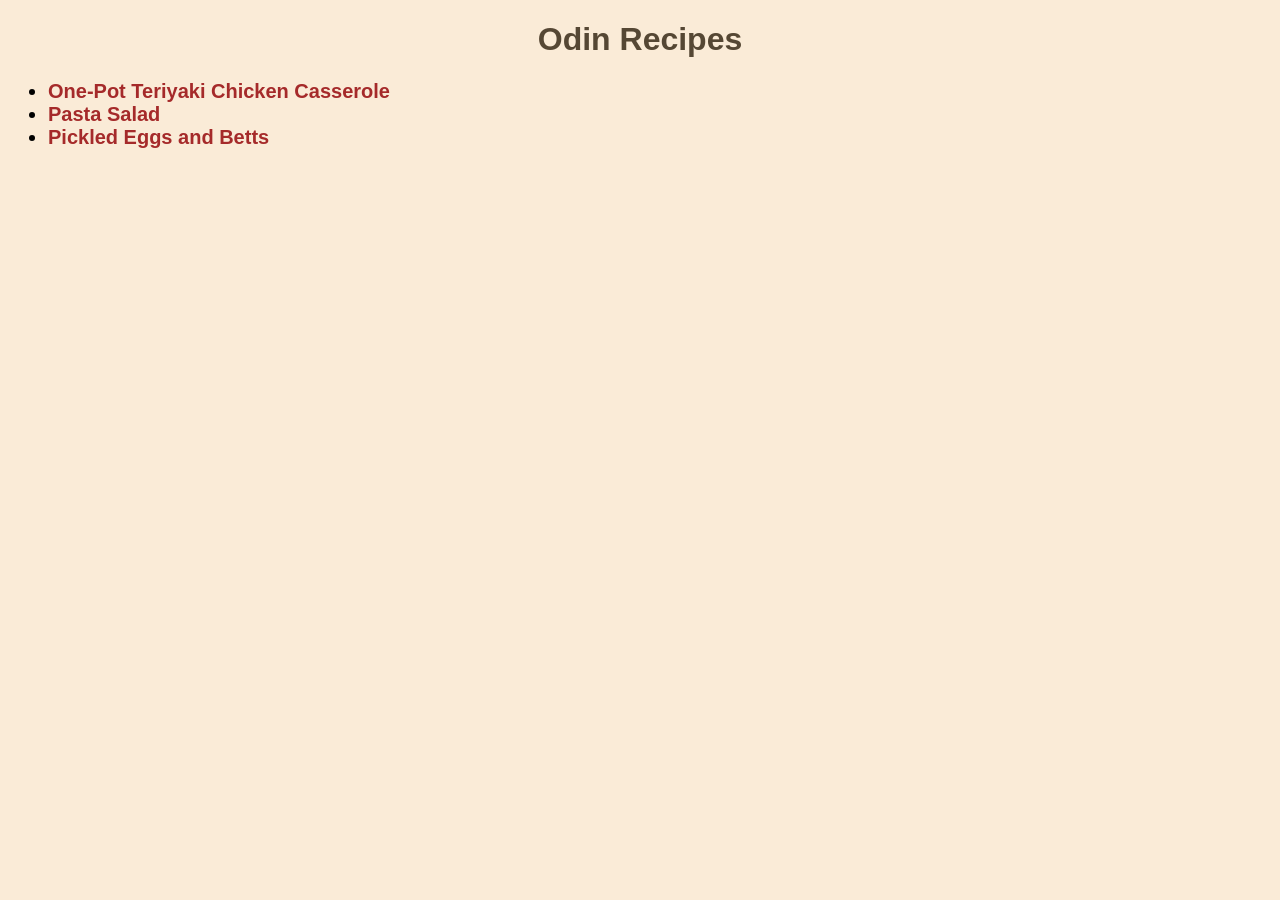
<file: index.html>
<!DOCTYPE html>
<html lang="en">
<head>
    <link rel="stylesheet" href="style.css">
    <meta charset="UTF-8">
    <meta name="viewport" content="width=device-width, initial-scale=1.0">
    <title>Odin-recipes</title>
</head>
<body>
    <h1>Odin Recipes</h1>
    <ul>
        <li><a href="recipes/teriyaki_chicken.html">One-Pot Teriyaki Chicken Casserole</a></li>
        <li><a href="recipes/pasta_salad.html">Pasta Salad</a></li>
        <li><a href="recipes/pickled_eggs_and_beets.html">Pickled Eggs and Betts</a></li>
    </ul>
</body>
</html>
</file>
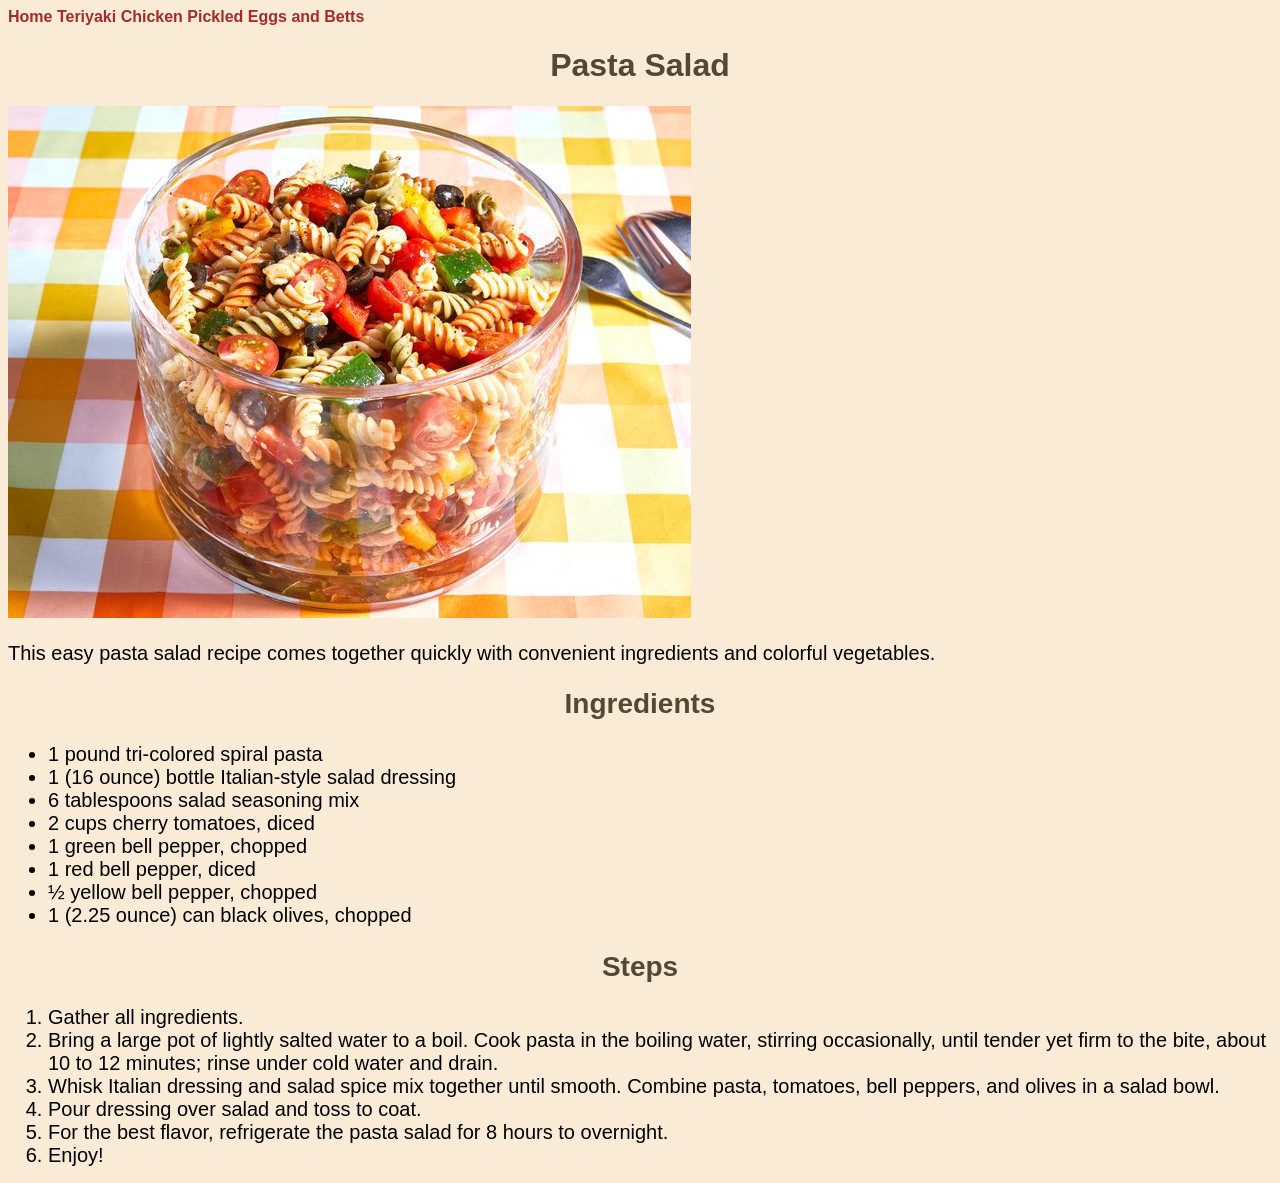
<file: recipes/pasta_salad.html>
<!DOCTYPE html>
<html lang="en">
<head>
    <link rel="stylesheet" href="../style.css">
    <meta charset="UTF-8">
    <meta name="viewport" content="width=device-width, initial-scale=1.0">
    <title>Pasta Salad</title>
</head>
<body>
    <a href="../index.html">Home</a>
    <a href="teriyaki_chicken.html">Teriyaki Chicken</a>
    <a href="pickled_eggs_and_beets.html">Pickled Eggs and Betts</a>
    
    <h1>Pasta Salad</h1>
    <img src="../img/pasta-salad.jpg" alt="Pasta Salad Pics">
    <p>This easy pasta salad recipe comes together quickly with convenient ingredients and colorful vegetables.</p>
    <h2>Ingredients</h2>
    <ul>
        <li>1 pound tri-colored spiral pasta</li>
        <li>1 (16 ounce) bottle Italian-style salad dressing</li>
        <li>6 tablespoons salad seasoning mix</li>
        <li>2 cups cherry tomatoes, diced</li>
        <li>1 green bell pepper, chopped</li>
        <li>1 red bell pepper, diced</li>
        <li>½ yellow bell pepper, chopped</li>
        <li>1 (2.25 ounce) can black olives, chopped</li>
    </ul>

    <h2>Steps</h2>
    <ol>
        <li>Gather all ingredients.</li>
        <li>Bring a large pot of lightly salted water to a boil. Cook pasta in the boiling water, stirring occasionally, until tender yet firm to the bite, about 10 to 12 minutes; rinse under cold water and drain. </li>
        <li>Whisk Italian dressing and salad spice mix together until smooth. Combine pasta, tomatoes, bell peppers, and olives in a salad bowl. </li>
        <li>Pour dressing over salad and toss to coat. </li>
        <li>For the best flavor, refrigerate the pasta salad for 8 hours to overnight. </li>
        <li>Enjoy! </li>
    </ol>
</body>
</html>
</file>
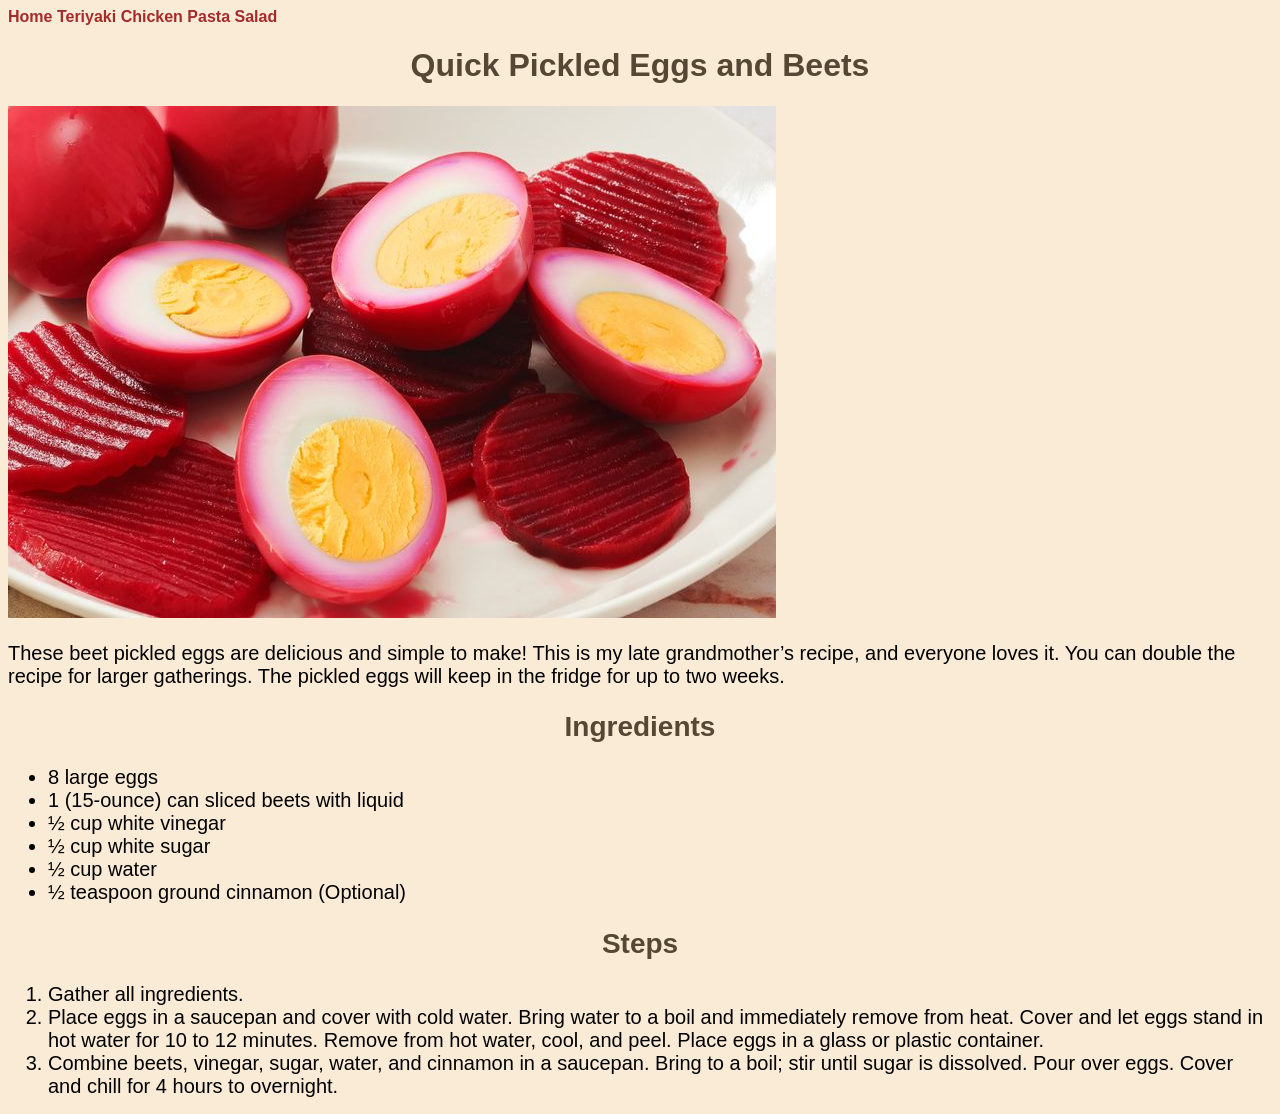
<file: recipes/pickled_eggs_and_beets.html>
<!DOCTYPE html>
<html lang="en">
<head>
    <link rel="stylesheet" href="../style.css">
    <meta charset="UTF-8">
    <meta name="viewport" content="width=device-width, initial-scale=1.0">
    <title>Quick Pickled Eggs and Beets</title>
</head>
<body>
    <a href="../index.html">Home</a>
    <a href="teriyaki_chicken.html">Teriyaki Chicken</a>
    <a href="pasta_salad.html">Pasta Salad</a>
    
    <h1>Quick Pickled Eggs and Beets</h1>
    <img src="../img/pickled-eggs-and-beets.jpg" alt="Pickled Eggs and Beets Pics">
    <p>These beet pickled eggs are delicious and simple to make! This is my late grandmother’s recipe, and everyone loves it. You can double the recipe for larger gatherings. The pickled eggs will keep in the fridge for up to two weeks.</p>
    <h2>Ingredients</h2>
    <ul>
        <li>8 large eggs</li>
        <li>1 (15-ounce) can sliced beets with liquid</li>
        <li>½ cup white vinegar</li>
        <li>½ cup white sugar</li>
        <li>½ cup water</li>
        <li>½ teaspoon ground cinnamon (Optional)</li>
    </ul>

    <h2>Steps</h2>
    <ol>
        <li>Gather all ingredients.</li>
        <li>Place eggs in a saucepan and cover with cold water. Bring water to a boil and immediately remove from heat. Cover and let eggs stand in hot water for 10 to 12 minutes. Remove from hot water, cool, and peel. Place eggs in a glass or plastic container. </li>
        <li>Combine beets, vinegar, sugar, water, and cinnamon in a saucepan. Bring to a boil; stir until sugar is dissolved. Pour over eggs. Cover and chill for 4 hours to overnight.</li>
    </ol>
</body>
</html>
</file>
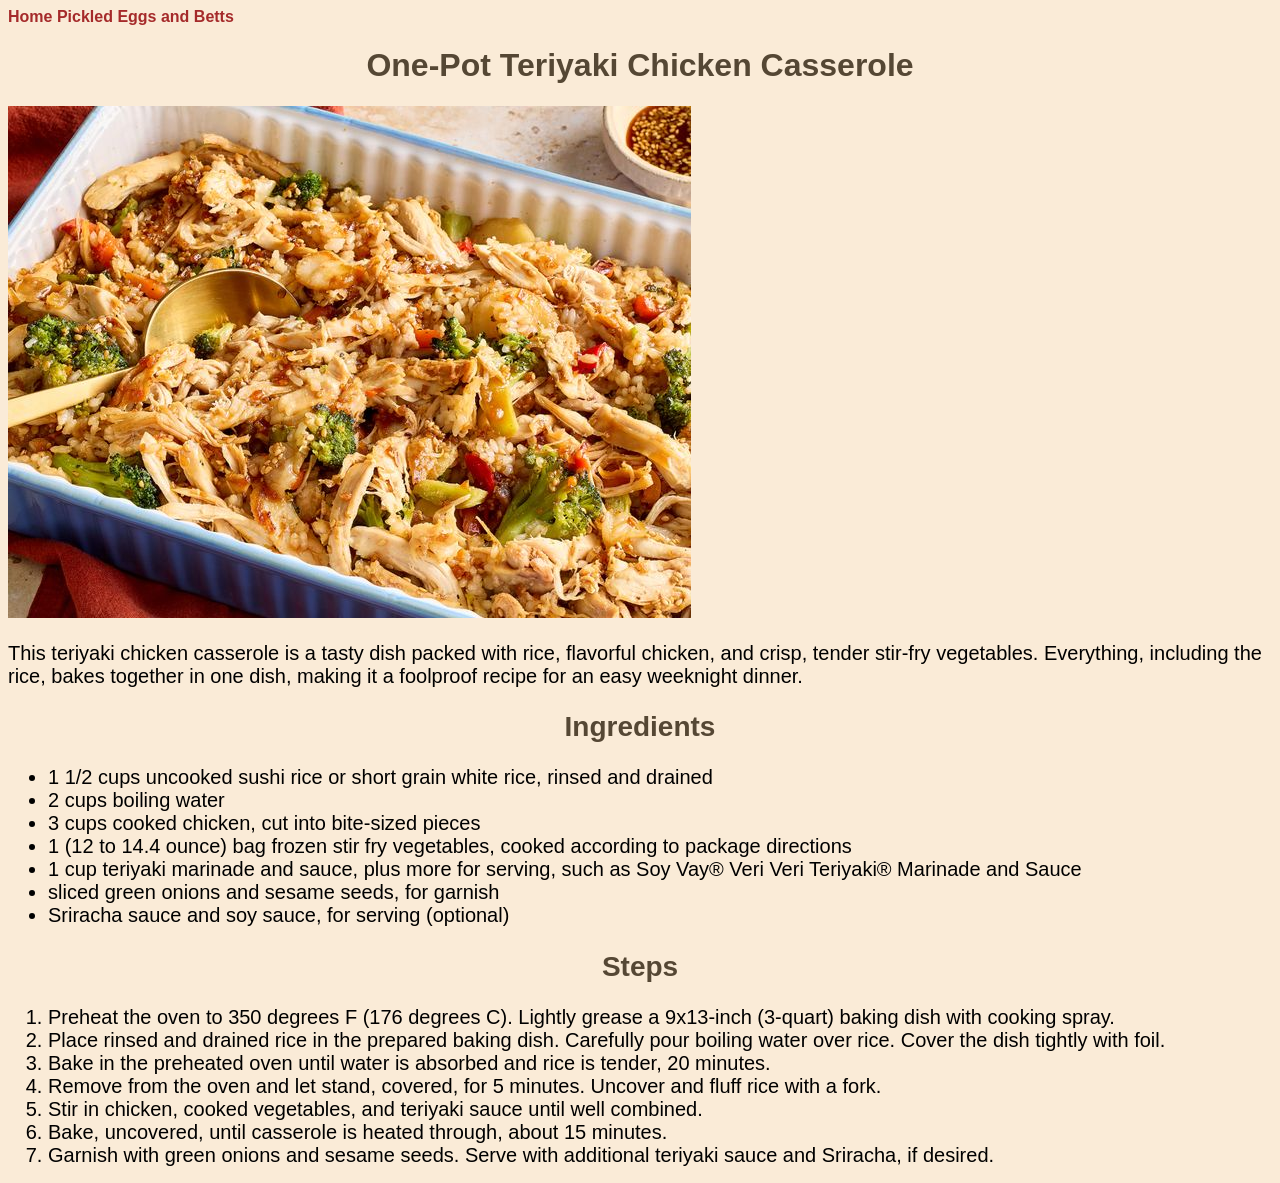
<file: recipes/teriyaki_chicken.html>
<!DOCTYPE html>
<html lang="en">
<head>
    <link rel="stylesheet" href="../style.css">
    <meta charset="UTF-8">
    <meta name="viewport" content="width=device-width, initial-scale=1.0">
    <title>Teriyaki Chicken</title>
</head>
<body>
    <a href="../index.html">Home</a>
    <a href="pasta_salad.html"></a>
    <a href="pickled_eggs_and_beets.html">Pickled Eggs and Betts</a>

    <h1>One-Pot Teriyaki Chicken Casserole</h1>
    <img src="../img/teriyaki-chicken-casserole-PICS.jpg" alt="Teriyaki Chicken Casserole Pics">
    <p>This teriyaki chicken casserole is a tasty dish packed with rice, flavorful chicken, and crisp, tender stir-fry vegetables. Everything, including the rice, bakes together in one dish, making it a foolproof recipe for an easy weeknight dinner.</p>
    <h2>Ingredients</h2>
    <ul>
        <li>1 1/2 cups uncooked sushi rice or short grain white rice, rinsed and drained</li>
        <li>2 cups boiling water</li>
        <li>3 cups cooked chicken, cut into bite-sized pieces</li>
        <li>1 (12 to 14.4 ounce) bag frozen stir fry vegetables, cooked according to package directions</li>
        <li>1 cup teriyaki marinade and sauce, plus more for serving, such as Soy Vay® Veri Veri Teriyaki® Marinade and Sauce</li>
        <li>sliced green onions and sesame seeds, for garnish</li>
        <li>Sriracha sauce and soy sauce, for serving (optional)</li>

    </ul>

    <h2>Steps</h2>
    <ol>
        <li>Preheat the oven to 350 degrees F (176 degrees C). Lightly grease a 9x13-inch (3-quart) baking dish with cooking spray. </li>
        <li>Place rinsed and drained rice in the prepared baking dish. Carefully pour boiling water over rice. Cover the dish tightly with foil.  </li>
        <li>Bake in the preheated oven until water is absorbed and rice is tender, 20 minutes. </li>
        <li>Remove from the oven and let stand, covered, for 5 minutes. Uncover and fluff rice with a fork. </li>
        <li>Stir in chicken, cooked vegetables, and teriyaki sauce until well combined. </li>
        <li>Bake, uncovered, until casserole is heated through, about 15 minutes. </li>
        <li>Garnish with green onions and sesame seeds. Serve with additional teriyaki sauce and Sriracha, if desired. </li>

    </ol>
</body>
</html>
</file>
<file: style.css>
* {
    background-color: antiquewhite;
    font-family: Helvetica, sans-serif;
}

h1, h2{
    text-align: center;
    color: rgb(85, 71, 52);
    font-weight: bold;
}

h2 {
    font-size: 28px;
}

p, li {
    font-size: 20px;
}

a {
    text-decoration: none;
    color: brown;
    font-weight: bolder;
}
</file>
